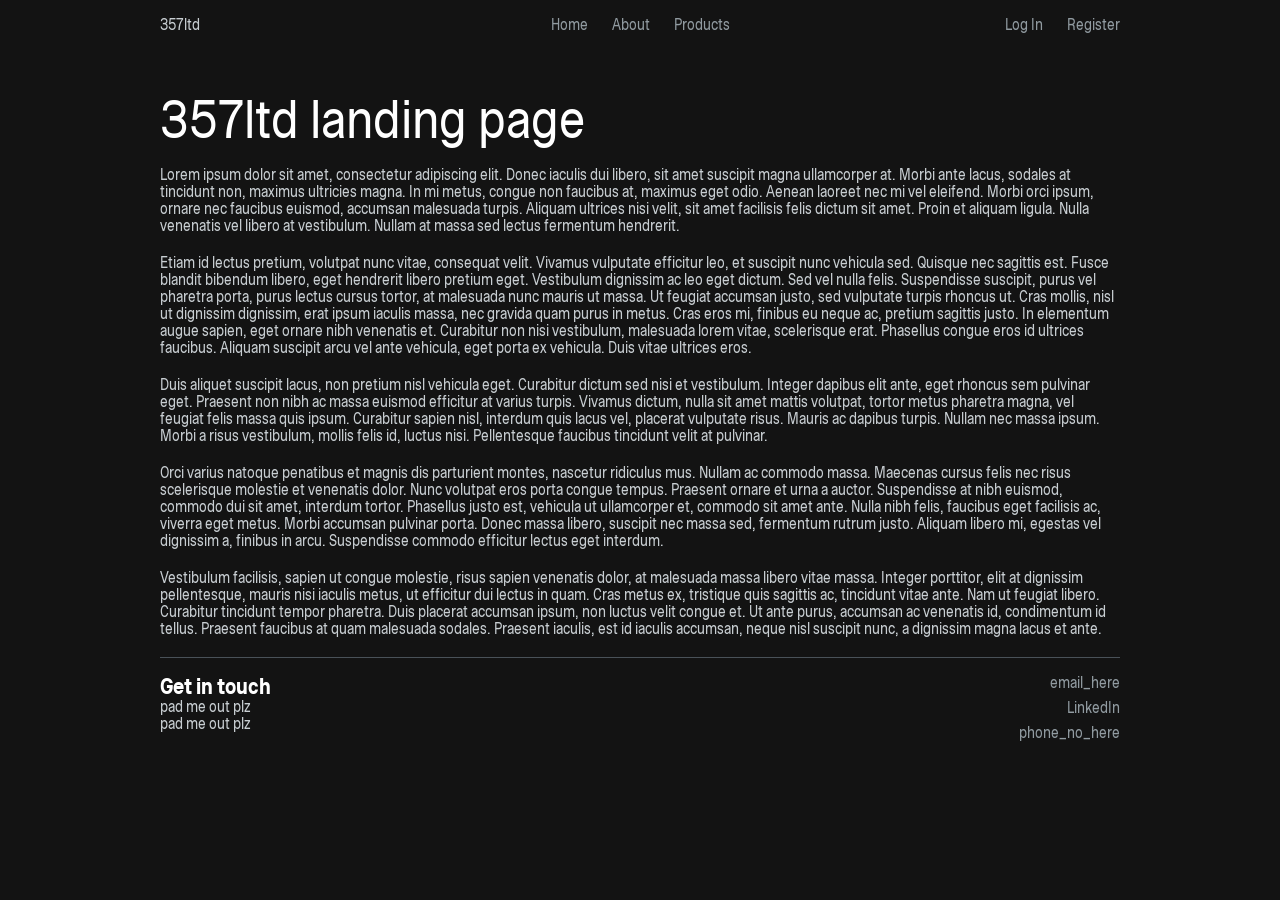
<file: www/index.html>
<!DOCTYPE html>
<html lang="en">
<head>
    <meta charset="UTF-8">
    <title>Title</title>
    <link rel='stylesheet' href='./resources/css/style.css'>
</head>
<body>
    <div class="root">
        <nav class="navbar">
            <div class="nav-left">
                <span class="nav-logo">357ltd</span>
            </div>

            <div class="nav-center">
                <a>Home</a>
                <a>About</a>
                <a>Products</a>
            </div>

            <div class="nav-right">
                <a>Log In</a>
                <a>Register</a>
            </div>
        </nav>

        <h1 class="title">357ltd landing page</h1>

        <p>Lorem ipsum dolor sit amet, consectetur adipiscing elit. Donec iaculis dui libero, sit amet suscipit magna ullamcorper at. Morbi ante lacus, sodales at tincidunt non, maximus ultricies magna. In mi metus, congue non faucibus at, maximus eget odio. Aenean laoreet nec mi vel eleifend. Morbi orci ipsum, ornare nec faucibus euismod, accumsan malesuada turpis. Aliquam ultrices nisi velit, sit amet facilisis felis dictum sit amet. Proin et aliquam ligula. Nulla venenatis vel libero at vestibulum. Nullam at massa sed lectus fermentum hendrerit.</p>
        <p>Etiam id lectus pretium, volutpat nunc vitae, consequat velit. Vivamus vulputate efficitur leo, et suscipit nunc vehicula sed. Quisque nec sagittis est. Fusce blandit bibendum libero, eget hendrerit libero pretium eget. Vestibulum dignissim ac leo eget dictum. Sed vel nulla felis. Suspendisse suscipit, purus vel pharetra porta, purus lectus cursus tortor, at malesuada nunc mauris ut massa. Ut feugiat accumsan justo, sed vulputate turpis rhoncus ut. Cras mollis, nisl ut dignissim dignissim, erat ipsum iaculis massa, nec gravida quam purus in metus. Cras eros mi, finibus eu neque ac, pretium sagittis justo. In elementum augue sapien, eget ornare nibh venenatis et. Curabitur non nisi vestibulum, malesuada lorem vitae, scelerisque erat. Phasellus congue eros id ultrices faucibus. Aliquam suscipit arcu vel ante vehicula, eget porta ex vehicula. Duis vitae ultrices eros.</p>
        <p>Duis aliquet suscipit lacus, non pretium nisl vehicula eget. Curabitur dictum sed nisi et vestibulum. Integer dapibus elit ante, eget rhoncus sem pulvinar eget. Praesent non nibh ac massa euismod efficitur at varius turpis. Vivamus dictum, nulla sit amet mattis volutpat, tortor metus pharetra magna, vel feugiat felis massa quis ipsum. Curabitur sapien nisl, interdum quis lacus vel, placerat vulputate risus. Mauris ac dapibus turpis. Nullam nec massa ipsum. Morbi a risus vestibulum, mollis felis id, luctus nisi. Pellentesque faucibus tincidunt velit at pulvinar.</p>
        <p>Orci varius natoque penatibus et magnis dis parturient montes, nascetur ridiculus mus. Nullam ac commodo massa. Maecenas cursus felis nec risus scelerisque molestie et venenatis dolor. Nunc volutpat eros porta congue tempus. Praesent ornare et urna a auctor. Suspendisse at nibh euismod, commodo dui sit amet, interdum tortor. Phasellus justo est, vehicula ut ullamcorper et, commodo sit amet ante. Nulla nibh felis, faucibus eget facilisis ac, viverra eget metus. Morbi accumsan pulvinar porta. Donec massa libero, suscipit nec massa sed, fermentum rutrum justo. Aliquam libero mi, egestas vel dignissim a, finibus in arcu. Suspendisse commodo efficitur lectus eget interdum.</p>
        <p>Vestibulum facilisis, sapien ut congue molestie, risus sapien venenatis dolor, at malesuada massa libero vitae massa. Integer porttitor, elit at dignissim pellentesque, mauris nisi iaculis metus, ut efficitur dui lectus in quam. Cras metus ex, tristique quis sagittis ac, tincidunt vitae ante. Nam ut feugiat libero. Curabitur tincidunt tempor pharetra. Duis placerat accumsan ipsum, non luctus velit congue et. Ut ante purus, accumsan ac venenatis id, condimentum id tellus. Praesent faucibus at quam malesuada sodales. Praesent iaculis, est id iaculis accumsan, neque nisl suscipit nunc, a dignissim magna lacus et ante.</p>

        <footer class="contact-footer">
            <div class="contact-left">
                <h2>Get in touch</h2>
                <p class="paragraph">pad me out plz</p>
                <p class="paragraph">pad me out plz</p>
            </div>

            <div class="contact-right">
                <a href="mailto:email_here">email_here</a>
                <a href="https://linkedin.com/in/linkedin_here">LinkedIn</a>
                <a>phone_no_here</a>
            </div>
        </footer>
    </div>
</body>
</html>
</file>
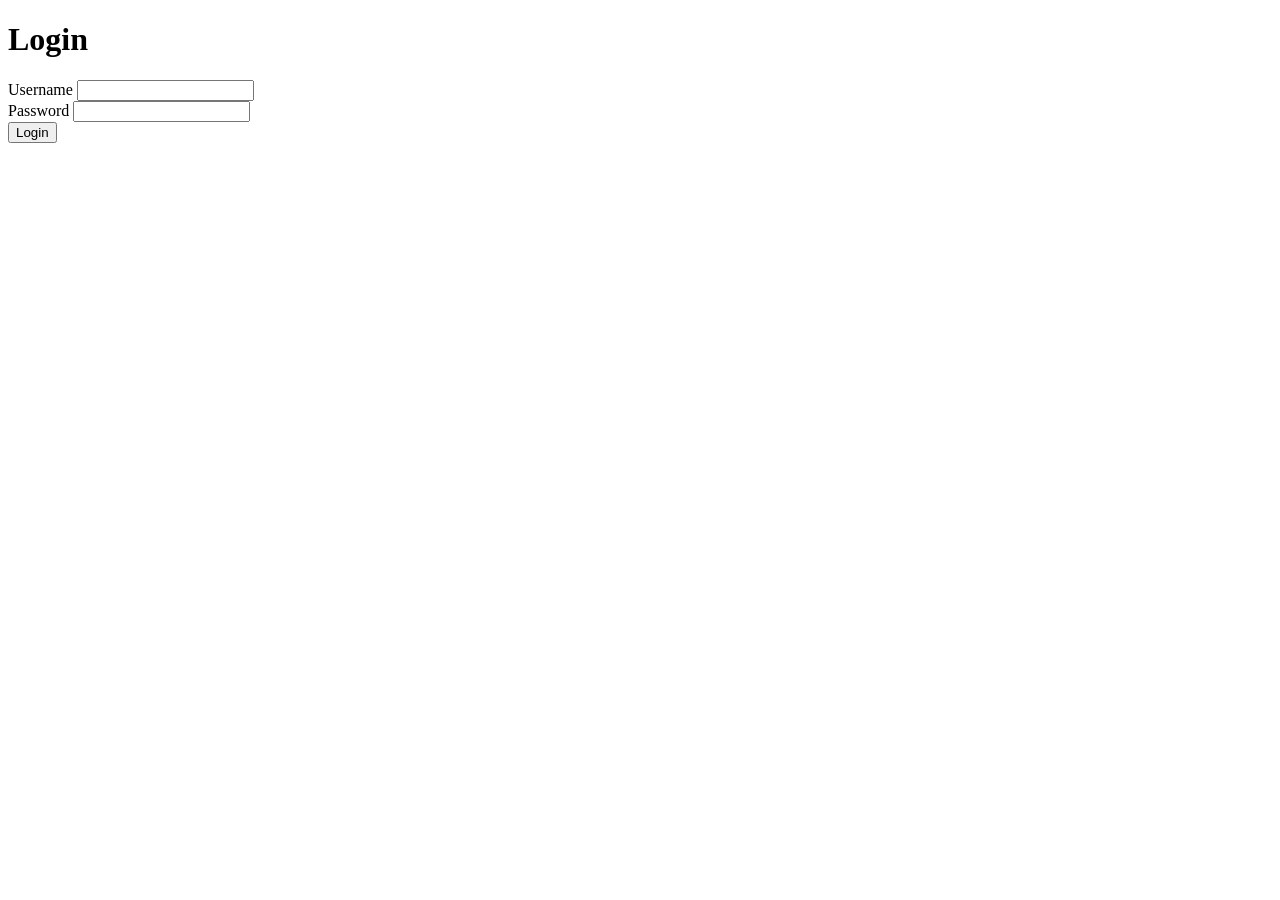
<file: login.html>
<!DOCTYPE html>
<html lang="en">
<head>
    <meta charset="UTF-8">
    <title>Login</title>
</head>
<body>
<main>
<h1>Login</h1>
    <form action="login.php" method="post">
        <label for="username">Username</label>
        <input type="text" id="username" name="username" placeholder=""><br>
        <label for="password">Password</label>
        <input type="password" id="password" name="password" placeholder=""><br>
        <button type="submit">Login</button>
    </form>
</main>
</body>
</html>
</file>
<file: www/resources/css/style.css>
@import url('https://fonts.googleapis.com/css2?family=Cossette+Texte:wght@400;700&display=swap');

* {
    margin: 0;
    padding: 0;
    box-sizing: border-box;
}

.highlight {
    color: rgb(70, 168, 64);
    font-weight: 600;
}

:root {
    --light-grey: #C8CED2;
    --mid-grey: #919BA1;
    --dark-grey: #495158;
    --black: #131313;
    --accent: #895ac3;
}

body::-webkit-scrollbar {
    display: none;  /* Safari and Chrome */
}

body {
    font-family: "Cossette Texte", Helvetica, Arial, sans-serif;
    font-weight: 400;
    font-size: 0.875rem;

    background-color: var(--black);
    color: var(--light-grey);

    width: calc(100% - 2rem);
    max-width: 60rem;

    margin: 6rem auto;

    -ms-overflow-style: none;  /* Internet Explorer 10+ */
    scrollbar-width: none;  /* Firefox */
}

.title {
    align-items: center;
    margin-bottom: .2rem;

    line-height: 2.9rem;

    color: #fff;
    font-size: 3rem;
    font-weight: 400;
}

.root {
    display: flex;
    flex-direction: column;
    gap: 1.25rem;
}

h1 {
    font-size: inherit;
    font-weight: 700;
}

a {
    text-decoration: none;
    color: var(--mid-grey);
    transition: color 0.1s ease;
}

a:hover {
    color: var(--accent);
    text-shadow: 0 0 6px color-mix(in srgb, var(--accent) 80%, transparent);
    filter: brightness(1.15);
}

p {
    color: var(--light-grey);
    transition:
            color 0.1s ease,
            text-shadow 0.3s ease,
            filter 0.3s ease;
}

p:hover {
    color: #fff;
    text-shadow: 0 0 6px color-mix(in srgb, var(--accent) 80%, transparent);
    filter: brightness(1.15);
}

.contact-footer {
    display: flex;
    padding: 1rem 0;
    border-top: 1px solid var(--dark-grey);
}

.contact-left, .contact-right {
    width: 50%;
}

.contact-left h2 {
    font-size: 1.25rem;
    color: #fff;
}

.contact-right {
    display: flex;
    flex-direction: column;
    align-items: flex-end;
    gap: 0.5rem;
}

.navbar {
    display: flex;
    justify-content: space-between;
    align-items: center;

    position: fixed;
    top: 0;
    left: 50%;
    transform: translateX(-50%);

    width: calc(100% - 2rem);
    max-width: 60rem;

    padding: 1rem 0;
    background: var(--black);
    z-index: 100;
}

.nav-center {
    position: absolute;
    left: 50%;
    transform: translateX(-50%);

    display: flex;
    gap: 1.5rem;
}

.nav-right {
    display: flex;
    gap: 1.5rem;
}
</file>
